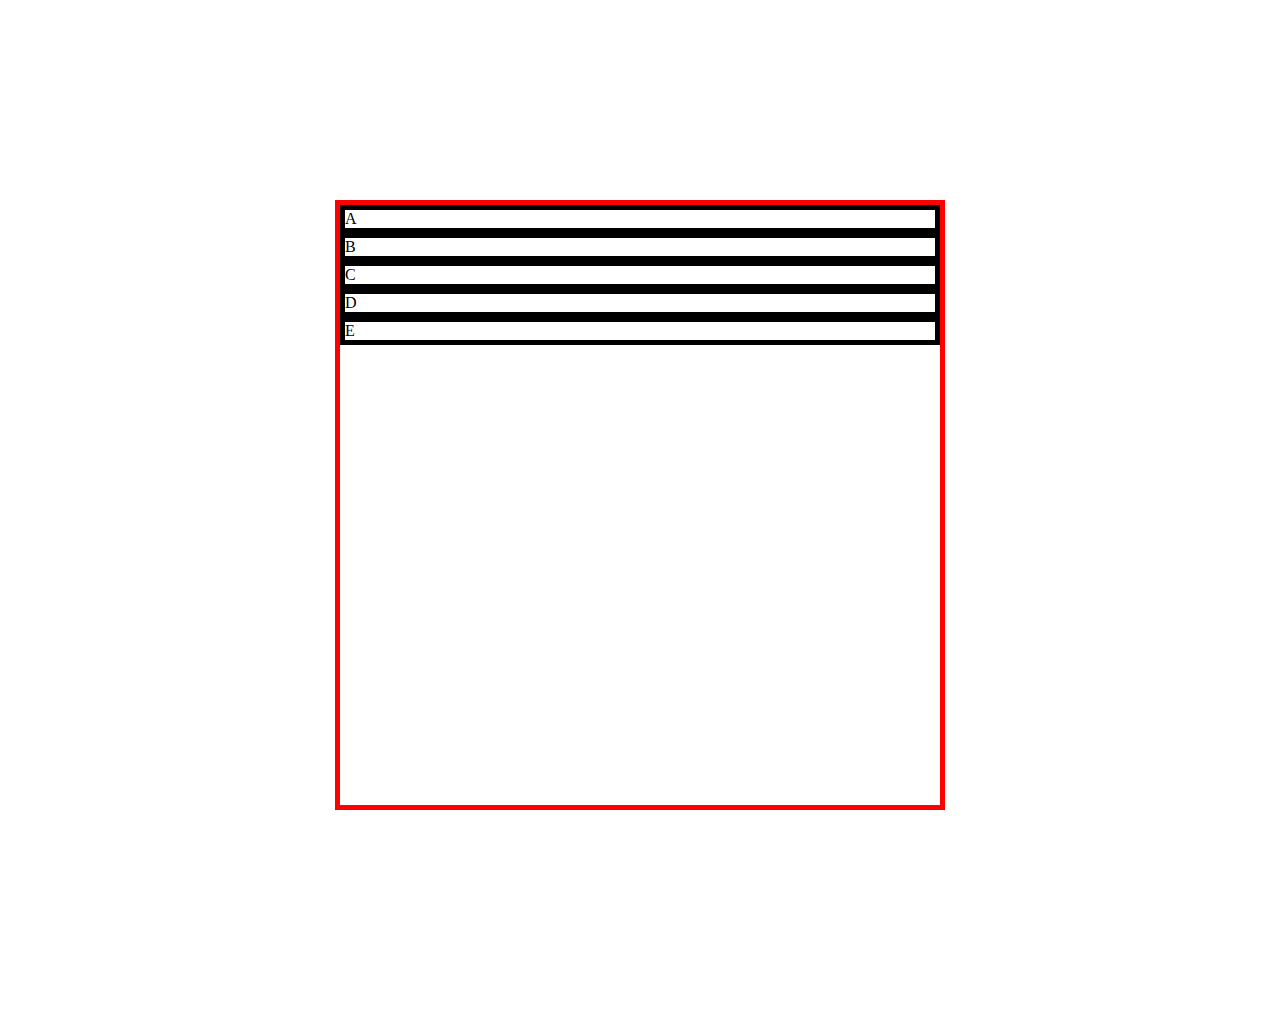
<file: index.html>
<!DOCTYPE html>
<html lang="en">
<head>
    <meta charset="UTF-8">
    <meta http-equiv="X-UA-Compatible" content="IE=edge">
    <meta name="viewport" content="width=device-width, initial-scale=1.0">
    <title>Document</title>
    <link rel="stylesheet" href="index.css">

</head>
<body>
  <div class="container">
    <div class="item">A</div>
    <div class="item">B</div>
    <div class="item">C</div>
    <div class="item">D</div>
    <div class="item">E</div>
  </div>
</body>
</html>
</file>
<file: index.css>
.container {
    height: 600px;
    width: 600px;
    
    margin: 200px auto;
    border: 5px solid red;

}

.item {

    border: 5px solid black;
    
}
</file>
